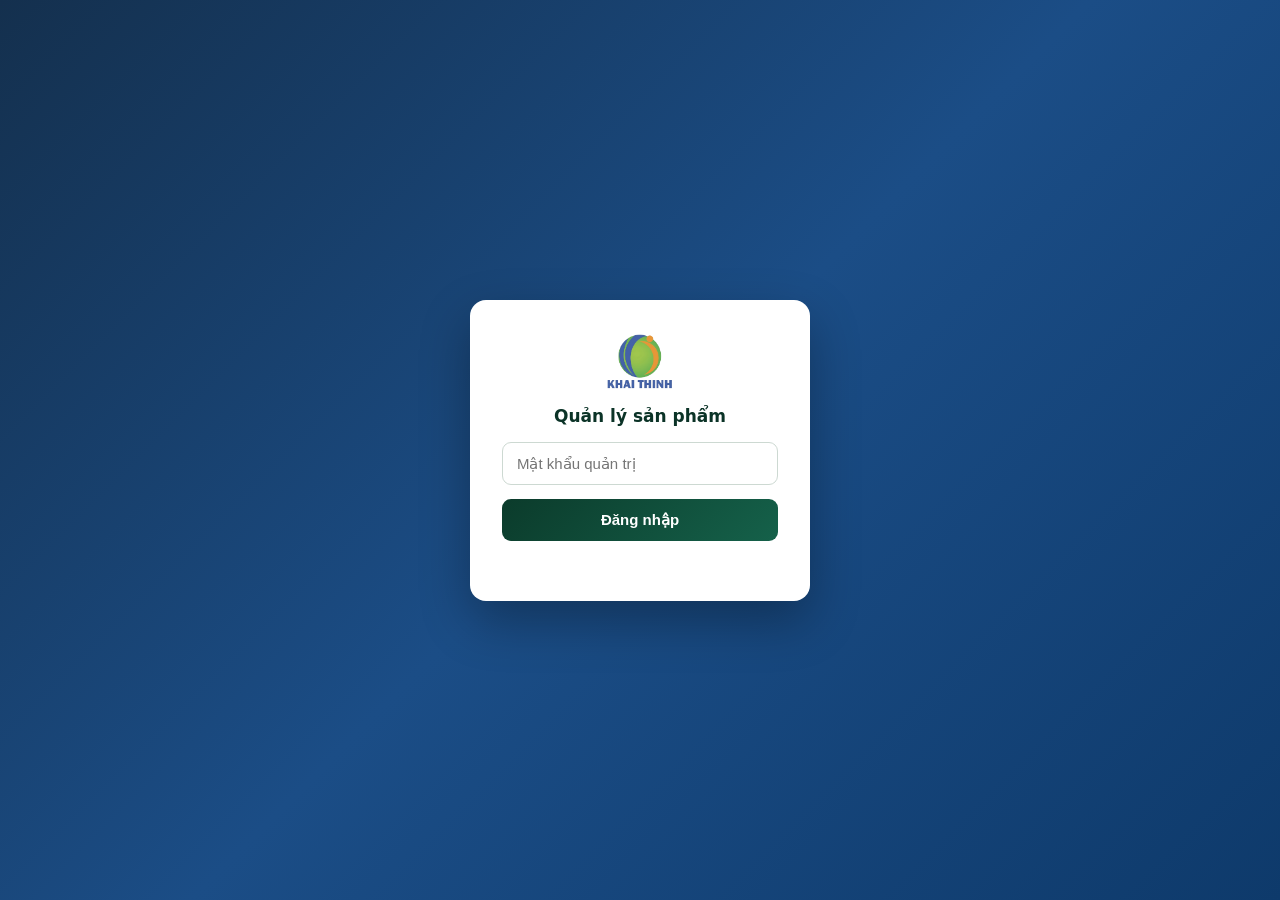
<file: admin.html>
<!DOCTYPE html>
<html lang="vi">
<head>
<meta charset="UTF-8">
<meta name="viewport" content="width=device-width, initial-scale=1.0">
<title>Quản lý sản phẩm | Khải Thịnh</title>
<style>
  * { box-sizing: border-box; margin: 0; padding: 0; }
  body { font-family: "Be Vietnam Pro", system-ui, Arial, sans-serif; background: #eef4f0; color: #13251e; }
  img { -webkit-user-drag: none; }

  /* ===== Header nền xanh dương đậm — logo nổi bật ===== */
  .topbar {
    position: sticky; top: 0; z-index: 40;
    background: linear-gradient(90deg, #14304e 0%, #1b4d86 100%);
    border-bottom: 3px solid #f0c049;
    box-shadow: 0 2px 12px rgba(9,26,46,.35);
    padding: 12px 24px; display: flex; align-items: center; justify-content: space-between;
  }
  .topbar-left { display: flex; align-items: center; gap: 14px; }
  .topbar .brand-logo { height: 51px; width: auto; background: #fff; padding: 5px 7px; border-radius: 12px; box-shadow: 0 4px 14px rgba(0,0,0,.32); }
  .topbar h1 { font-size: 18px; font-weight: 800; letter-spacing: .5px; color: #fff; text-shadow: 0 1px 3px rgba(0,0,0,.3); }
  .topbar .sub { font-size: 12px; color: #cfe0f5; }
  .topbar-actions { display: flex; align-items: center; gap: 10px; }
  .topbar .logout { background: transparent; color: #fff; border: 1px solid rgba(255,255,255,.55); padding: 8px 14px; border-radius: 8px; cursor: pointer; font-size: 13px; }
  .topbar .logout:hover { background: rgba(255,255,255,.14); }
  .topbar .hist-btn { background: transparent; color: #fff; border: 1px solid rgba(255,255,255,.55); padding: 9px 14px; border-radius: 8px; cursor: pointer; font-size: 13px; white-space: nowrap; font-weight: 600; }
  .topbar .hist-btn:hover { background: rgba(255,255,255,.14); border-color: #f0c049; }
  .topbar .save-all { background: linear-gradient(135deg, #f0c049, #d9771a); color: #fff; border: none; padding: 10px 18px; border-radius: 9px; font-weight: 800; cursor: pointer; font-size: 13px; white-space: nowrap; box-shadow: 0 3px 8px rgba(217,119,26,.45); }
  .topbar .save-all:hover { filter: brightness(1.06); }
  .topbar .save-all:disabled { background: #b8c4bd; box-shadow: none; cursor: not-allowed; filter: none; }
  .topbar .save-all.has-pending { animation: pulse 1.6s infinite; }
  @keyframes pulse { 0%,100% { box-shadow: 0 0 0 0 rgba(224,128,32,.55); } 50% { box-shadow: 0 0 0 9px rgba(224,128,32,0); } }

  .toolbar { max-width: 1100px; margin: 20px auto 0; padding: 0 16px; display: flex; gap: 12px; align-items: center; flex-wrap: wrap; }
  .toolbar input[type=search] { flex: 1; min-width: 240px; padding: 12px 16px; border: 1px solid #cfdbd4; border-radius: 10px; font-size: 14px; background: #fff; box-shadow: 0 1px 3px rgba(11,51,39,.05); }
  .toolbar input[type=search]:focus { outline: 2px solid #b7dfc9; border-color: #10b981; }
  .toolbar .status { font-size: 13px; color: #0b6b3f; font-weight: 700; white-space: nowrap; }

  .summary { max-width: 1100px; margin: 14px auto 0; padding: 0 16px; display: flex; gap: 10px; flex-wrap: wrap; align-items: center; }
  .stat { background: #fff; border: 1px solid #e2ece5; border-radius: 18px; padding: 6px 14px; font-size: 12.5px; color: #40564c; box-shadow: 0 1px 3px rgba(11,51,39,.05); }
  .stat b { color: #0b3b2b; }
  .stat.warn { background: #fff4e5; border-color: #f0c98a; color: #9a5b0e; font-weight: 700; }

  .wrap { max-width: 1100px; margin: 16px auto 44px; padding: 0 16px; }
  .group-block { margin-bottom: 20px; background: #fff; border: 1px solid #e2ece5; border-radius: 14px; overflow: hidden; box-shadow: 0 4px 14px rgba(11,51,39,.07); }
  .group-head { display: flex; align-items: center; gap: 10px; padding: 12px 16px; background: linear-gradient(90deg, #14304e, #1b4d86); color: #fff; cursor: pointer; user-select: none; }
  .group-chevron { margin-left: auto; width: 18px; height: 18px; transition: transform .2s ease; color: #cfe0f5; flex-shrink: 0; }
  .group-block.collapsed .group-chevron { transform: rotate(-90deg); }
  .group-block.collapsed table { display: none; }
  .group-num { background: linear-gradient(135deg, #f0c049, #d9771a); color: #fff; font-weight: 800; font-size: 13px; padding: 4px 11px; border-radius: 10px; box-shadow: 0 2px 5px rgba(217,119,26,.35); }
  .group-title { font-size: 15px; font-weight: 800; letter-spacing: .3px; }
  .group-rename-btn { background: none; border: 1px solid rgba(255,255,255,.35); border-radius: 6px; color: #cfe0f5; cursor: pointer; padding: 2px 8px; font-size: 12px; line-height: 1.5; }
  .group-rename-btn:hover { background: rgba(255,255,255,.16); border-color: #f0c049; }
  
  .group-edit-form { display: inline-flex; gap: 8px; align-items: center; }
  .group-edit-form input { padding: 6px 9px; border: 1px solid #cdd9d2; border-radius: 6px; font-size: 13px; background: #fff; color: #13251e; min-width: 260px; }
  .group-edit-form button { padding: 6px 12px; border-radius: 6px; font-weight: 700; font-size: 12.5px; cursor: pointer; border: none; }
  .group-count { font-size: 12px; color: #d3e8dd; white-space: nowrap; background: rgba(255,255,255,.12); padding: 4px 10px; border-radius: 12px; }
  table { width: 100%; table-layout: fixed; border-collapse: collapse; }
  th, td { padding: 11px 12px; text-align: left; border-bottom: 1px solid #eef2ef; font-size: 13.5px; vertical-align: middle; }
  tr:last-child td { border-bottom: none; }
  th { background: #f0f6f3; color: #0b3b2b; font-weight: 700; white-space: nowrap; }
  th:nth-child(5), td:nth-child(5), th:nth-child(6), td:nth-child(6) { text-align: center; }
  tbody tr:hover td { background: #fafdfb; }
  .save-btn, .hide-btn { width: 60px; display: inline-block; }
  .drag-handle { cursor: grab; color: #9db0a5; font-size: 16px; user-select: none; padding: 2px; display: inline-block; vertical-align: middle; }
  .drag-handle:hover { color: #1b4d86; }
  tr.dragging { opacity: .35; }
  tr.drag-over td { box-shadow: inset 0 2px 0 0 #1b4d86; }
  .prod-thumb { width: 120px; height: 120px; object-fit: contain; background: #fff; border-radius: 8px; border: 1px solid #e2e8e4; }
  .prod-name { font-weight: 600; color: #0b3327; }
  .prod-en { font-size: 12px; color: #7a8a82; }
  .prod-meta { font-size: 12px; color: #55685f; margin-top: 2px; }
  .rename-btn { background: none; border: 1px solid #cdd9d2; border-radius: 6px; color: #0b3b2b; cursor: pointer; padding: 4px 8px; font-size: 13px; margin-top: 6px; }
  .rename-btn:hover { background: #eef5f1; border-color: #10b981; }
  .rename-form { display: flex; flex-direction: column; gap: 6px; margin-top: 6px; }
  .rename-form input { padding: 7px 9px; border: 1px solid #cdd9d2; border-radius: 6px; font-size: 13px; width: 100%; box-sizing: border-box; }
  .rename-row { display: flex; gap: 6px; align-items: center; }
  .rename-row button { padding: 7px 12px; border-radius: 6px; font-weight: 700; font-size: 12.5px; cursor: pointer; border: none; }
  .rename-save { background: #10b981; color: #fff; }
  .rename-save:hover { background: #0da06f; }
  .rename-cancel { background: #eef1ef; color: #33443c; }
  .rename-cancel:hover { background: #dfe6e2; }
  .price-input { width: 135px; padding: 8px 10px; border: 1px solid #cdd9d2; border-radius: 8px; font-size: 14px; text-align: right; }
  .price-input.changed { border-color: #e08020; background: #fff7ec; }
  .save-btn { background: #10b981; color: #fff; border: none; padding: 9px 14px; border-radius: 8px; font-weight: 700; cursor: pointer; font-size: 13px; }
  .save-btn:hover { background: #0da06f; }
  .save-btn:disabled { background: #b8c4bd; cursor: not-allowed; }
  .save-btn.staged { background: #ffd9a8; color: #7a3d00; border: 1px solid #f5b96c; }
  .save-btn.staged:hover { background: #f9c98f; }
  .save-btn.pending { box-shadow: inset 0 0 0 2px #e08020; background: #10b981; }
  .save-btn.pending:hover { background: #0da06f; }
  .hide-btn.staged { box-shadow: inset 0 0 0 2px #e08020; }
  .hide-btn { background: #e74c3c; color: #fff; border: none; padding: 9px 14px; border-radius: 8px; font-weight: 700; cursor: pointer; font-size: 13px; }
  .hide-btn:hover { background: #c0392b; }
  .hide-btn.hidden { background: #10b981; }
  .hide-btn.hidden:hover { background: #0da06f; }
  .row-hidden td { opacity: .55; }
  .hid-badge { display:inline-block; font-size:11px; padding:2px 8px; border-radius:10px; background:#fdecea; color:#c0392b; font-weight:700; }
  .badge { display:inline-block; font-size:11px; padding:2px 8px; border-radius:10px; background:#eef5f1; color:#0b6b3f; }
  .msg { position: fixed; bottom: 22px; left: 50%; transform: translateX(-50%); background: #13251e; color: #fff; padding: 12px 22px; border-radius: 10px; font-size: 14px; z-index: 60; opacity: 0; transition: opacity .25s; box-shadow: 0 6px 16px rgba(0,0,0,.22); }
  .msg.show { opacity: 1; }
  .login-screen { position: fixed; inset: 0; background: linear-gradient(135deg, #14304e, #1b4d86 50%, #0e3a6b); display: flex; align-items: center; justify-content: center; z-index: 70; }
  .login-box { background: #fff; padding: 34px 32px; border-radius: 16px; width: 340px; text-align: center; box-shadow: 0 20px 50px rgba(0,0,0,.3); }
  .login-box .brand-logo { height: 56px; width: auto; margin-bottom: 12px; }
  .login-box h2 { font-size: 17px; color: #0b3327; margin-bottom: 16px; }
  .login-box input { width: 100%; padding: 12px 14px; border: 1px solid #cdd9d2; border-radius: 9px; font-size: 15px; margin-bottom: 14px; }
  .login-box input:focus { outline: 2px solid #b7dfc9; border-color: #10b981; }
  .login-box button { width: 100%; padding: 12px; background: linear-gradient(135deg, #0b3b2b, #15614a); color: #fff; border: none; border-radius: 9px; font-weight: 700; cursor: pointer; font-size: 15px; }
  .login-box button:hover { filter: brightness(1.08); }
  .login-box .err { color: #c0392b; font-size: 13px; margin-top: 8px; min-height: 18px; }
  .count { font-size: 12px; color: #7a8a82; }
  .modal-overlay { position: fixed; inset: 0; background: rgba(11,26,21,.55); display: none; align-items: center; justify-content: center; z-index: 50; }
  .modal-overlay.open { display: flex; }
  .modal { background: #fff; border-radius: 14px; width: 520px; max-width: 94vw; max-height: 84vh; overflow: auto; padding: 24px; box-shadow: 0 14px 40px rgba(0,0,0,.25); }
  .modal h3 { font-size: 16px; color: #0b3327; margin-bottom: 12px; }
  .modal textarea { width: 100%; padding: 11px 14px; border: 1px solid #cdd9d2; border-radius: 8px; font-size: 14px; min-height: 74px; resize: vertical; box-sizing: border-box; }
  .modal-actions { display: flex; gap: 10px; justify-content: flex-end; margin-top: 14px; }
  .modal-actions button { padding: 10px 18px; border-radius: 8px; font-weight: 700; font-size: 13.5px; cursor: pointer; border: none; }
  .modal-actions .ok { background: #e08020; color: #fff; }
  .modal-actions .ok:hover { background: #c96f17; }
  .modal-actions .cancel { background: #eef1ef; color: #33443c; }
  .modal-actions .cancel:hover { background: #dfe6e2; }
  .hist-item { display: flex; align-items: center; gap: 12px; padding: 12px 4px; border-bottom: 1px solid #eef2ef; }
  .hist-item:last-child { border-bottom: none; }
  .hist-item .h-time { font-size: 12px; color: #7a8a82; min-width: 148px; }
  .hist-item .h-desc { flex: 1; font-size: 13.5px; color: #13251e; }
  .hist-item .h-chips { white-space: nowrap; }
  .chip { display: inline-block; font-size: 11px; padding: 2px 8px; border-radius: 10px; font-weight: 700; color: #7a8a82; }
  .hist-restore { background: #10b981; color: #fff; border: none; padding: 7px 12px; border-radius: 8px; font-weight: 700; font-size: 12.5px; cursor: pointer; white-space: nowrap; }
  .hist-restore:hover { background: #0da06f; }
  .hist-empty { color: #7a8a82; font-size: 13px; padding: 12px 0; }
  .pending-dot { display: inline-block; width: 9px; height: 9px; border-radius: 50%; background: transparent; margin-right: 6px; }
  .pending-dot.on { background: #e08020; }

</style>
</head>
<body>

<div id="loginScreen" class="login-screen">
  <div class="login-box">
    <img src="assets/logo.png" alt="Khải Thịnh" class="brand-logo">
    <h2>Quản lý sản phẩm</h2>
    <input type="password" id="pwd" placeholder="Mật khẩu quản trị" autocomplete="current-password">
    <button id="loginBtn">Đăng nhập</button>
    <div class="err" id="loginErr"></div>
  </div>
</div>

<div id="app" style="display:none">
  <div class="topbar">
    <div class="topbar-left">
      <img src="assets/logo.png" alt="Khải Thịnh" class="brand-logo">
      <div>
        <h1>Quản lý sản phẩm</h1>
        <div class="sub">Công ty TNHH TM DV Khải Thịnh · Catalogue 2026</div>
      </div>
    </div>
    <div class="topbar-actions">
      <button class="save-all" id="saveAllBtn" disabled>Lưu tất cả thay đổi</button>
      <a class="hist-btn" href="/catalogue" target="_blank" rel="noreferrer" style="text-decoration:none;display:inline-flex;align-items:center;gap:6px;">Catalogue <span style="font-size:12px;opacity:.8">↗</span></a>
      <button class="hist-btn" id="histBtn">Lịch sử</button>
      <button class="logout" id="logoutBtn" title="Thoát" aria-label="Thoát"><svg width="16" height="16" viewBox="0 0 24 24" fill="none" stroke="currentColor" stroke-width="2.2" stroke-linecap="round" stroke-linejoin="round" style="vertical-align:middle"><path d="M9 21H5a2 2 0 0 1-2-2V5a2 2 0 0 1 2-2h4"/><polyline points="16 17 21 12 16 7"/><line x1="21" y1="12" x2="9" y2="12"/></svg></button>
    </div>
  </div>

  <div class="toolbar">
    <input type="search" id="search" placeholder="Tìm sản phẩm...">
  </div>

  <div class="summary" id="summary"></div>

  <div class="wrap" id="groups">
  </div>
</div>

<div class="modal-overlay" id="descModal">
  <div class="modal">
    <h3>Lưu tất cả thay đổi</h3>
    <div class="count" id="descSummary"></div>
    <textarea id="descInput" placeholder="Nhập mô tả thay đổi (bắt buộc)…"></textarea>
    <div class="modal-actions">
      <button class="cancel" id="descCancel">Hủy</button>
      <button class="ok" id="descOk">Lưu thay đổi</button>
    </div>
  </div>
</div>

<div class="modal-overlay" id="histModal">
  <div class="modal">
    <h3>Lịch sử thay đổi</h3>
    <div id="histList"></div>
    <div class="modal-actions">
      <button class="cancel" id="histClose">Đóng</button>
    </div>
  </div>
</div>

<div class="msg" id="msg"></div>

<script>
(function(){
  "use strict";
  var PWD_KEY = "kt-admin-pwd";
  var overrides = {};       // src -> price (saved)
  var names = {};           // src -> {vi, en} (saved)
  var hidden = [];          // srcs of hidden products (saved)
  var orders = {};          // legacy group_num -> [src,...] (pre-layout reorder, for migration)
  var groupLayout = null;    // [{num,title,srcs:[...]}] (saved authoritative groups)
  var products = [];         // from products.json
  var dirty = {};            // src -> price (staged edits)
  var dirtyHidden = {};      // src -> bool (staged hide state, only entries staged)
  var dirtyNames = {};       // src -> {vi,en} (staged name edits)
  var dirtyLayout = null;    // staged authoritative group layout [{num,title,srcs}]
  var layoutDirty = false;   // true when staged layout differs from saved
  var versions = [];         // [{id, at, desc, snapshot}]
  var sortKey = "src";
  var COLLAPSE_KEY = "kt-admin-collapsed";
  var collapsed = {};        // group_num -> true (collapsed)
  try { collapsed = JSON.parse(localStorage.getItem(COLLAPSE_KEY)) || {}; } catch(e){ collapsed = {}; }

  function $(id){ return document.getElementById(id); }

  function showMsg(t){
    var m = $("msg"); m.textContent = t; m.classList.add("show");
    clearTimeout(m._t); m._t = setTimeout(function(){ m.classList.remove("show"); }, 2200);
  }

  function money(v){ return (v==null || v===0) ? "—" : v.toLocaleString("vi-VN") + " ₫"; }
  function fmtPrice(v){ if (v==null || v==="") return ""; var n = Number(String(v).replace(/[^\d]/g,"")); if (isNaN(n)) return ""; return n.toLocaleString("vi-VN"); }

  function render(){
    var q = $("search").value.trim().toLowerCase();
    var box = $("groups");
    box.innerHTML = "";
    // groups come from the authoritative layout (order + membership + numbering)
    var gl = effectiveLayout();
    var bySrc = {};
    products.forEach(function(p){ bySrc[p.src] = p; });
    var rendered = 0;
    gl.forEach(function(g, gi){
      // members = products resolved from srcs (keep layout order)
      var items = [];
      var gtitle = g.title || "";
      g.srcs.forEach(function(src){ if (bySrc[src]) items.push(bySrc[src]); });
      var shown = items.filter(function(p){
        if (!q) return true;
        var nv = stagedName(p.src).vi;
        var ne = stagedName(p.src).en;
        return nv.toLowerCase().indexOf(q) >= 0 || ne.toLowerCase().indexOf(q) >= 0 || p.brand.toLowerCase().indexOf(q) >= 0;
      });
      if (!shown.length) return;
      rendered++;
      var head = document.createElement("div");
      head.className = "group-head";
      head.innerHTML =
        '<span class="group-num">' + escHtml(displayGroupNum(g.num)) + '</span>' +
        '<span class="group-title">' + escHtml(gtitle) + '</span>' +
        '<button class="group-rename-btn" data-group-rename="' + escAttr(g.num) + '" title="Đổi tên nhóm">✎</button>' +
        '<span class="group-count">' + items.length + ' sản phẩm</span>' +
        '<svg class="group-chevron" viewBox="0 0 24 24" fill="none" stroke="currentColor" stroke-width="2.5" stroke-linecap="round" stroke-linejoin="round"><polyline points="6 9 12 15 18 9"/></svg>';
      var tbl = document.createElement("table");
      tbl.innerHTML =
        '<colgroup><col style="width:140px"><col style="width:30px"><col><col style="width:145px"><col style="width:95px"><col style="width:80px"></colgroup>' +
        '<thead><tr><th></th><th></th><th>Sản phẩm</th><th>Giá hiện tại</th><th>Lưu</th><th>Ẩn/Hiện</th></tr></thead>';
      var tb = document.createElement("tbody");
      shown.forEach(function(p){
        var cur = stagedPrice(p.src);
        var hid = stagedHidden(p.src);
        var nv = stagedName(p.src).vi;
        var ne = stagedName(p.src).en;
        var renamed = !!stagedName(p.src).renamed;
        var priceStaged = hashOwn(dirty, p.src);
        var hideStaged = hashOwn(dirtyHidden, p.src);
        var tr = document.createElement("tr");
        tr.className = hid ? "row-hidden" : "";
        tr.setAttribute("data-group", g.num);
        tr.setAttribute("data-src", p.src);
        tr.setAttribute("draggable", "true");
        tr.innerHTML =
          '<td><img class="prod-thumb" src="' + escAttr(p.src) + '" onerror="this.style.display=\'none\'"></td>' +
          '<td><span class="drag-handle" title="Kéo để sắp xếp">⠿</span></td>' +
          '<td><div class="prod-name">' + escHtml(nv) + '</div><div class="prod-en">' + escHtml(ne) + '</div>' +
          '<div class="prod-meta">' + escHtml(p.brand) + ' · ' + escHtml(p.weight) + (hid ? ' · <span class="hid-badge">Đã ẩn</span>' : '') + (renamed ? ' · <span class="hid-badge" style="background:#eaf2f7;color:#2a6f97">Đã đổi tên</span>' : '') + '</div>' +
          '<button class="rename-btn" data-rename="' + escAttr(p.src) + '" title="Đổi tên">✎</button></td>' +
          '<td><input class="price-input' + (priceStaged ? ' changed' : '') + '" data-src="' + escAttr(p.src) + '" type="text" inputmode="numeric" value="' + fmtPrice(cur) + '"></td>' +
          '<td><button class="save-btn' + (priceStaged ? ' staged' : '') + '" data-save="' + escAttr(p.src) + '">' + (priceStaged ? 'Đã sửa' : 'Lưu') + '</button></td>' +
          '<td><button class="hide-btn' + (hid ? ' hidden' : '') + (hideStaged ? ' staged' : '') + '" data-hide="' + escAttr(p.src) + '">' + (hid ? 'Hiện' : 'Ẩn') + '</button></td>';
        tb.appendChild(tr);
      });
      tbl.appendChild(tb);
      var blk = document.createElement("div");
      blk.className = "group-block" + (collapsed[g.num] ? " collapsed" : "");
      blk.setAttribute("data-group-num", g.num);
      blk.appendChild(head);
      blk.appendChild(tbl);
      box.appendChild(blk);
    });
    updateSummary();
  }

  function updateSummary(){
    var changed = Object.keys(dirty).length + Object.keys(dirtyHidden).length + Object.keys(dirtyNames).length + (layoutDirty ? 1 : 0);
    var hiddenCount = 0;
    products.forEach(function(p){ if (stagedHidden(p.src)) hiddenCount++; });
    var el = $("summary");
    if (!el) return;
    el.innerHTML =
      '<span class="stat">Tổng: <b>' + products.length + '</b> sản phẩm</span>' +
      '<span class="stat">Đang ẩn: <b>' + hiddenCount + '</b></span>' +
      (changed
        ? '<span class="stat warn">' + changed + ' thay đổi chưa lưu</span>'
        : '<span class="stat">Không có thay đổi chờ lưu</span>');
  }

  // ---- staged-state helpers ----
  function stagedPrice(src){
    if (hashOwn(dirty, src)) return dirty[src];
    if (hashOwn(overrides, src)) return overrides[src];
    var p = findProd(src);
    return p ? p.price : 0;
  }

  function stagedHidden(src){
    if (hashOwn(dirtyHidden, src)) return !!dirtyHidden[src];
    return hidden.indexOf(src) >= 0;
  }

  function stagedName(src){
    var p = findProd(src) || { vi: "", en: "" };
    var base = { vi: p.vi, en: p.en, renamed: false };
    if (hashOwn(dirtyNames, src)) return { vi: dirtyNames[src].vi || p.vi, en: dirtyNames[src].en || p.en, renamed: true };
    if (hashOwn(names, src)) return { vi: names[src].vi || p.vi, en: names[src].en || p.en, renamed: true };
    return base;
  }

// ---- Group layout (authoritative group membership + order + numbering) ----
  function defaultLayout(){
    var map = {};
    var order = [];
    products.forEach(function(p){
      if (!(p.group_num in map)){ map[p.group_num] = { num: p.group_num, title: p.group_title, srcs: [] }; order.push(p.group_num); }
      map[p.group_num].srcs.push(p.src);
    });
    return order.map(function(gn){
      var g = map[gn];
      // migrate legacy per-group reorder (orders) into the layout once.
      if (orders && orders[gn] && orders[gn].length){
        var bySrc = {};
        g.srcs.forEach(function(src){ bySrc[src] = 1; });
        var out = [];
        orders[gn].forEach(function(src){ if (bySrc[src]) out.push(src); });
        g.srcs.forEach(function(src){ if (out.indexOf(src) < 0) out.push(src); });
        g.srcs = out;
      }
      return { num: g.num, title: g.title, srcs: g.srcs.slice() };
    });
  }

  function normalizeLayout(l){
    if (!l || !l.length) return null;
    return l.map(function(g){ return { num: String(g.num || ""), title: g.title || "", srcs: (g.srcs || []).slice() }; });
  }

  // Renumber n groups sequentially as 2-digit strings.
  function renumberLayout(l){
    return l.map(function(g, i){
      return { num: String(i + 1).padStart(2, "0"), title: g.title, srcs: g.srcs.slice() };
    });
  }

  function layoutEq(a, b){
    if (!a && !b) return true;
    if (!a || !b) return false;
    if (a.length !== b.length) return false;
    for (var i = 0; i < a.length; i++){
      if (a[i].title !== b[i].title) return false;
      if (renumberLayout([a[i]])[0].num !== b[i].num) return false;
      if (!arrayEq(a[i].srcs, b[i].srcs)) return false;
    }
    return true;
  }

  // Work on a mutable copy of the effective layout; renumber; mark staged dirty.
  function stageLayout(l){
    dirtyLayout = renumberLayout(normalizeLayout(l));
    layoutDirty = !layoutEq(normalizeLayout(dirtyLayout), effectiveLayout(false));
  }

  // effectiveLayout(skipDirty): if skipDirty, ignore staged layout (used for comparison).
  function effectiveLayout(skipDirty){
    if (!skipDirty && dirtyLayout) return normalizeLayout(dirtyLayout);
    if (groupLayout) return normalizeLayout(groupLayout);
    return defaultLayout();
  }

  function reorderGroupSrcs(gn, orderSrcs){
    var l = effectiveLayout();
    l.forEach(function(g){ if (g.num === gn) g.srcs = orderSrcs.slice(); });
    stageLayout(l);
    render();
    updateSaveAllState();
    showMsg(layoutDirty ? "Đã sắp xếp lại. Nhấn “Lưu tất cả thay đổi” để áp dụng." : "Đã trở về thứ tự ban đầu — không tính là thay đổi.");
  }

  function hashOwn(o, k){ return Object.prototype.hasOwnProperty.call(o, k); }
  function escHtml(s){ var d=document.createElement("div"); d.textContent=s==null?"":s; return d.innerHTML; }
  function escAttr(s){ return escHtml(s).replace(/"/g,'&quot;'); }
  // Drop the leading zero from a group number for display (01 -> 1), keep ≥10 as-is.
  function displayGroupNum(num){ var n = Number(num); return (isNaN(n) || String(num) === String(n)) ? String(num) : String(n); }

  function bindEvents(){
    $("search").addEventListener("input", render);

    $("groups").addEventListener("click", function(e){
      var gh = e.target.closest(".group-head");
      if (gh && !e.target.closest("[data-group-rename]") && !e.target.closest(".group-edit-form")){
        var blk = gh.closest(".group-block");
        var gn = blk ? blk.getAttribute("data-group-num") : null;
        if (!gn) return;
        blk.classList.toggle("collapsed");
        if (blk.classList.contains("collapsed")) collapsed[gn] = true;
        else delete collapsed[gn];
        try{ localStorage.setItem(COLLAPSE_KEY, JSON.stringify(collapsed)); }catch(err){}
        return;
      }
    });

    $("groups").addEventListener("input", function(e){
      if (e.target.classList.contains("price-input")){
        // Format nghìn với dấu chấm khi gõ, giữ caret ở cuối
        var raw = e.target.value;
        var digits = String(raw).replace(/[^\d]/g, "");
        var out = digits ? Number(digits).toLocaleString("vi-VN") : "";
        if (raw !== out){
          e.target.value = out;
          var pos = out.length;
          try { e.target.setSelectionRange(pos, pos); } catch(err){}
        }
        // Chỉ đánh dấu pending — KHÔNG stage, không render, không toast.
        var btn = e.target.closest("tr").querySelector("[data-save]");
        if (btn){
          btn.textContent = "Lưu";
          btn.classList.add("pending");
        }
        e.target.classList.add("changed");
      }
    });

    $("groups").addEventListener("click", function(e){
      var btn = e.target.closest("[data-save]");
      if (btn){
        // Chỉ khi bấm "Lưu" thì sửa mới được tính là xong ở sản phẩm này.
        var src = btn.getAttribute("data-save");
        dirty[src] = Number(String(btn.closest("tr").querySelector('input[data-src="'+src+'"]').value).replace(/[^\d]/g, "")) || 0;
        pruneNoopStaged();
        render();
        updateSaveAllState();
        if (!hashOwn(dirty, src)){ showMsg("Giá trùng với mặc định — không tính là thay đổi."); return; }
        showMsg("Đã lưu tạm sản phẩm. Nhấn “Lưu tất cả thay đổi” ở trên để áp dụng.");
        return;
      }
      var hbtn = e.target.closest("[data-hide]");
      if (hbtn){
        var hsrc = hbtn.getAttribute("data-hide");
        var next = !stagedHidden(hsrc);
        dirtyHidden[hsrc] = next;
        pruneNoopStaged();
        render();
        updateSaveAllState();
        if (!hashOwn(dirtyHidden, hsrc)){ showMsg("Đã trở về trạng thái ban đầu — không tính là thay đổi."); return; }
        showMsg((next ? "Sẽ ẩn" : "Sẽ hiện") + " sản phẩm sau khi lưu tất cả.");
        return;
      }
      var rbtn = e.target.closest("[data-rename]");
      if (rbtn){
        openRename(rbtn);
        return;
      }
      var grbtn = e.target.closest("[data-group-rename]");
      if (grbtn){
        openGroupRename(grbtn);
        return;
      }
      var grbtn2 = e.target.closest("[data-group-rename-save]");
      if (grbtn2){
        stageGroupNameSave(grbtn2.closest("[data-group-edit-form]").getAttribute("data-group-edit-form"));
        return;
      }
      var grbtn3 = e.target.closest("[data-group-rename-cancel]");
      if (grbtn3){
        render();
        return;
      }
      var grbtn4 = e.target.closest("[data-group-rename-reset]");
      if (grbtn4){
        stageGroupNameReset(grbtn4.closest("[data-group-edit-form]").getAttribute("data-group-edit-form"));
      }
      var sbtn = e.target.closest("[data-rename-save]");
      if (sbtn){
        stageNameSave(sbtn.closest("[data-rename-form]").getAttribute("data-rename-form"));
        return;
      }
      var cbtn = e.target.closest("[data-rename-cancel]");
      if (cbtn){
        render();
        return;
      }
      var rbtn2 = e.target.closest("[data-rename-reset]");
      if (rbtn2){
        stageNameReset(rbtn2.closest("[data-rename-form]").getAttribute("data-rename-form"));
      }
    });

    $("saveAllBtn").addEventListener("click", openPublishModal);
    $("histBtn").addEventListener("click", openHistory);
    $("logoutBtn").addEventListener("click", function(){ localStorage.removeItem(PWD_KEY); location.reload(); });

    $("descCancel").addEventListener("click", closePublishModal);
    $("descOk").addEventListener("click", publishAll);
    $("histClose").addEventListener("click", function(){ $("histModal").classList.remove("open"); });
    $("histList").addEventListener("click", function(e){
      var rb = e.target.closest("[data-restore]");
      if (rb) restoreVersion(rb.getAttribute("data-restore"));
    });

    // Drag-and-drop reorder within a group
    var dragSrc = null;
    $("groups").addEventListener("dragstart", function(e){
      var tr = e.target.closest("tr[data-src]");
      if (!tr) return;
      e.dataTransfer.effectAllowed = "move";
      e.dataTransfer.setData("text/plain", tr.getAttribute("data-src"));
      dragSrc = tr.getAttribute("data-src");
      tr.classList.add("dragging");
    });
    $("groups").addEventListener("dragend", function(){
      dragSrc = null;
      var d = document.querySelectorAll("tr.dragging, tr.drag-over");
      for (var i = 0; i < d.length; i++) d[i].classList.remove("dragging", "drag-over");
    });
    $("groups").addEventListener("dragover", function(e){
      var tr = e.target.closest("tr[data-group]");
      if (!tr || !dragSrc) return;
      var from = document.querySelector('tr[data-src="' + dragSrc + '"]');
      if (!from || from.getAttribute("data-group") !== tr.getAttribute("data-group")) return;
      e.preventDefault();
      e.dataTransfer.dropEffect = "move";
      var overClass = document.querySelectorAll("tr.drag-over");
      for (var i = 0; i < overClass.length; i++) overClass[i].classList.remove("drag-over");
      tr.classList.add("drag-over");
    });
    $("groups").addEventListener("drop", function(e){
      e.preventDefault();
      var tr = e.target.closest("tr[data-group]");
      if (!tr || !dragSrc) return;
      var from = document.querySelector('tr[data-src="' + dragSrc + '"]');
      if (!from || from === tr || from.getAttribute("data-group") !== tr.getAttribute("data-group")) return;
      var gn = from.getAttribute("data-group");
      var tbody = tr.parentNode;
      var rows = Array.prototype.slice.call(tbody.querySelectorAll("tr[data-src]"));
      var fromIdx = rows.indexOf(from);
      var toIdx = rows.indexOf(tr);
      rows.splice(fromIdx, 1);
      rows.splice(toIdx, 0, from);
      rows.forEach(function(r){ tbody.appendChild(r); });
      // capture the new order (full group, unsorted) into staged layout srcs
      var orderSrcs = rows.map(function(r){ return r.getAttribute("data-src"); });
      reorderGroupSrcs(gn, orderSrcs);
    });
  }

  function arrayEq(a, b){
    if (a === b) return true;
    if (!a || !b || a.length !== b.length) return false;
    for (var i = 0; i < a.length; i++) if (a[i] !== b[i]) return false;
    return true;
  }

  function savedPrice(src){
    return hashOwn(overrides, src) ? overrides[src] : (findProd(src) ? findProd(src).price : 0);
  }

  function savedHidden(src){
    return hidden.indexOf(src) >= 0;
  }

  function pruneNoopStaged(){
    var changedAny = false;
    Object.keys(dirty).forEach(function(src){
      if (dirty[src] === savedPrice(src)){ delete dirty[src]; changedAny = true; }
    });
    Object.keys(dirtyHidden).forEach(function(src){
      if (!!dirtyHidden[src] === savedHidden(src)){ delete dirtyHidden[src]; changedAny = true; }
    });
    Object.keys(dirtyNames).forEach(function(src){
      var p = findProd(src);
      var saved = hashOwn(names, src) ? names[src] : (p ? { vi: p.vi, en: p.en } : null);
      if (!saved) return;
      var dv = dirtyNames[src].vi || "";
      var dev = dirtyNames[src].en || "";
      if (dv === (saved.vi || "") && dev === (saved.en || "")){ delete dirtyNames[src]; changedAny = true; }
    });
    if (dirtyLayout && layoutEq(dirtyLayout, savedLayoutValue())){
      dirtyLayout = null;
      layoutDirty = false;
      changedAny = true;
    }
    layoutDirty = dirtyLayout !== null;
    return changedAny;
  }

  // Layout value for equality comparison: saved layout if set, else the default.
  function savedLayoutValue(){
    if (groupLayout) return normalizeLayout(groupLayout);
    return defaultLayout();
  }

  function updateSaveAllState(){
    pruneNoopStaged();
    var n = Object.keys(dirty).length + Object.keys(dirtyHidden).length + Object.keys(dirtyNames).length + (layoutDirty ? 1 : 0);
    var btn = $("saveAllBtn");
    if (btn){
      btn.disabled = n === 0;
      btn.textContent = n ? "Lưu tất cả thay đổi (" + n + ")" : "Lưu tất cả thay đổi";
      btn.classList.toggle("has-pending", n > 0);
    }
    updateSummary();
  }

  function authHeaders(){
    var h = { "Content-Type": "application/json" };
    var pwd = localStorage.getItem(PWD_KEY) || "";
    if (pwd) h["x-admin-password"] = pwd;
    return h;
  }

  function findProd(src){
    for (var i=0;i<products.length;i++){ if (products[i].src === src) return products[i]; }
    return null;
  }

  function openRename(btn){
    var src = btn.getAttribute("data-rename");
    var p = findProd(src);
    if (!p) return;
    var cur = stagedName(src);
    var cell = btn.closest("td");
    var form = document.createElement("div");
    form.className = "rename-form";
    form.setAttribute("data-rename-form", src);
    form.innerHTML =
      '<input class="rename-vi" value="' + escAttr(cur.vi) + '" placeholder="Tên tiếng Việt">' +
      '<input class="rename-en" value="' + escAttr(cur.en) + '" placeholder="Tên tiếng Anh">' +
      '<div class="rename-row">' +
        '<button type="button" class="rename-save" data-rename-save="1">Lưu tên</button>' +
        '<button type="button" class="rename-cancel" data-rename-cancel="1">Hủy</button>' +
        '<button type="button" class="rename-cancel" data-rename-reset="1" title="Khôi phục tên mặc định">Khôi phục</button>' +
      '</div>';
    cell.appendChild(form);
    btn.style.display = "none";
  }

  function stageNameSave(src){
    var form = document.querySelector('[data-rename-form="' + src + '"]');
    if (!form) return;
    var vi = form.querySelector(".rename-vi").value.trim();
    var en = form.querySelector(".rename-en").value.trim();
    if (!vi && !en){ render(); return; }
    dirtyNames[src] = { vi: vi, en: en };
    pruneNoopStaged();
    render();
    updateSaveAllState();
    showMsg(hashOwn(dirtyNames, src) ? "Đã lưu tạm tên sản phẩm. Nhấn “Lưu tất cả thay đổi” để áp dụng." : "Tên trùng với tên hiện tại — không tính là thay đổi.");
  }

  function stageNameReset(src){
    var p = findProd(src);
    if (!p) return;
    dirtyNames[src] = { vi: p.vi, en: p.en };
    pruneNoopStaged();
    render();
    updateSaveAllState();
    showMsg(hashOwn(dirtyNames, src) ? "Đã khôi phục tên mặc định (sẽ áp dụng khi lưu tất cả)." : "Tên đã là mặc định — không tính là thay đổi.");
  }

  function openGroupRename(btn){
    var gn = btn.getAttribute("data-group-rename");
    var cur = "";
    effectiveLayout().forEach(function(g){ if (g.num === gn) cur = g.title; });
    var head = btn.closest(".group-head");
    var titleSpan = head.querySelector(".group-title");
    var form = document.createElement("span");
    form.className = "group-edit-form";
    form.setAttribute("data-group-edit-form", gn);
    form.innerHTML =
      '<input class="grp-name-input" value="' + escAttr(cur) + '" placeholder="Tên nhóm">' +
      '<button type="button" class="rename-save" data-group-rename-save="1">Lưu tên</button>' +
      '<button type="button" class="rename-cancel" data-group-rename-cancel="1">Hủy</button>' +
      '<button type="button" class="rename-cancel" data-group-rename-reset="1" title="Khôi phục tên gốc">Khôi phục</button>';
    head.insertBefore(form, btn);
    titleSpan.style.display = "none";
    btn.style.display = "none";
    form.querySelector(".grp-name-input").focus();
  }

  function renameGroup(gn, t){
    var l = effectiveLayout();
    l.forEach(function(g){ if (g.num === gn) g.title = t; });
    stageLayout(l);
    render();
    updateSaveAllState();
    showMsg(layoutDirty ? "Đã lưu tạm tên nhóm. Nhấn “Lưu tất cả thay đổi” để áp dụng." : "Tên trùng với tên hiện tại — không tính là thay đổi.");
  }

  function stageGroupNameSave(gn){
    var form = document.querySelector('[data-group-edit-form="' + gn + '"]');
    if (!form) return;
    var t = form.querySelector(".grp-name-input").value.trim();
    if (!t){ render(); return; }
    renameGroup(gn, t);
  }

  function stageGroupNameReset(gn){
    var t = defaultLayout().filter(function(g){ return g.num === gn; });
    var res = t.length ? t[0].title : "";
    renameGroup(gn, res);
  }

  // ---- Publish all staged changes ----
  function openPublishModal(){
    var n = Object.keys(dirty).length + Object.keys(dirtyHidden).length + Object.keys(dirtyNames).length + (layoutDirty ? 1 : 0);
    if (!n){ showMsg("Không có thay đổi nào để lưu."); return; }
    $("descSummary").textContent = n + " thay đổi đang chờ được lưu.";
    $("descInput").value = "";
    $("descModal").classList.add("open");
    setTimeout(function(){ $("descInput").focus(); }, 50);
  }

  function closePublishModal(){ $("descModal").classList.remove("open"); }

  function publishAll(){
    var desc = $("descInput").value.trim();
    if (!desc){ $("descInput").style.borderColor = "#e74c3c"; return; }
    $("descInput").style.borderColor = "";
    var next = computeMergedState();
    $("descOk").disabled = true;
    fetch("/api/publish", { method: "PUT", headers: authHeaders(), body: JSON.stringify({ desc: desc, overrides: next.overrides, hidden: next.hidden, names: next.names, group_layout: next.group_layout }) })
      .then(function(r){ return r.json().then(function(d){ return {r:r, d:d}; }); })
      .then(function(t){
        if (!t.r.ok){ throw new Error(t.d.error || "Lỗi"); }
        overrides = t.d.overrides || {};
        hidden = t.d.hidden || [];
        names = t.d.names || {};
        groupLayout = t.d.group_layout || null;
        versions = t.d.versions || [];
        dirty = {}; dirtyHidden = {}; dirtyNames = {}; dirtyLayout = null; layoutDirty = false;
        closePublishModal();
        render();
        updateSaveAllState();
        showMsg("Đã lưu tất cả thay đổi.");
      })
      .catch(function(err){
        showMsg("Lỗi: " + err.message);
        if (err.message.indexOf("401") >= 0 || err.message.indexOf("Sai mật khẩu") >= 0){ logoutLocal(); }
      })
      .finally(function(){ runInline(null, function(){ $("descOk").disabled = false; }); });
  }

  function computeMergedState(){
    // prices: staged dirty overrides saved
    var ov = Object.keys(overrides).reduce(function(o, src){ o[src] = overrides[src]; return o; }, {});
    Object.keys(dirty).forEach(function(src){
      if (dirty[src] > 0) ov[src] = dirty[src];
      else delete ov[src];
    });
    // hidden
    var hidSet = hidden.slice();
    Object.keys(dirtyHidden).forEach(function(src){
      var idx = hidSet.indexOf(src);
      if (dirtyHidden[src]){ if (idx < 0) hidSet.push(src); }
      else if (idx >= 0) hidSet.splice(idx, 1);
    });
    // names: staged dirtyNames overrides saved
    var nm = Object.keys(names).reduce(function(o, src){ o[src] = { vi: names[src].vi, en: names[src].en }; return o; }, {});
    Object.keys(dirtyNames).forEach(function(src){
      var p = findProd(src);
      if (!dirtyNames[src].vi && !dirtyNames[src].en && !(p && p.vi === dirtyNames[src].vi)) {
        delete nm[src];
      } else if (dirtyNames[src].vi || dirtyNames[src].en) {
        nm[src] = { vi: dirtyNames[src].vi, en: dirtyNames[src].en };
      }
    });
    // layout: staged dirty overrides saved (renumbered, authoritative)
    var gl = dirtyLayout ? normalizeLayout(dirtyLayout) : savedLayoutValue();
    return { overrides: ov, hidden: hidSet, names: nm, group_layout: gl };
  }

  // ---- History ----
  function openHistory(){
    fetch("/api/history", { headers: authHeaders() })
      .then(function(r){ return r.json().then(function(d){ return {r:r, d:d}; }); })
      .then(function(t){
        if (!t.r.ok){ throw new Error(t.d.error || "Lỗi"); }
        versions = t.d.versions || [];
        renderHistory();
        $("histModal").classList.add("open");
      })
      .catch(function(err){
        showMsg("Lỗi: " + err.message);
        if (err.message.indexOf("401") >= 0 || err.message.indexOf("Sai mật khẩu") >= 0){ logoutLocal(); }
      });
  }

  function renderHistory(){
    var box = $("histList");
    box.innerHTML = "";
    if (!versions.length){
      box.innerHTML = '<div class="hist-empty">Chưa có lịch sử thay đổi.</div>';
      return;
    }
    versions.forEach(function(v){
      var item = document.createElement("div");
      item.className = "hist-item";
      var t = new Date(v.at).toLocaleString("vi-VN", { day: "2-digit", month: "2-digit", year: "numeric", hour: "2-digit", minute: "2-digit" });
      item.innerHTML =
        '<div class="h-time">' + escHtml(t) + '</div>' +
        '<div class="h-desc">' + escHtml(v.desc || "") + '</div>' +
        '<button class="hist-restore" data-restore="' + escAttr(v.id) + '">Khôi phục</button>';
      box.appendChild(item);
    });
  }

  function restoreVersion(id){
    var v = null;
    for (var i=0;i<versions.length;i++){ if (versions[i].id === id){ v = versions[i]; break; } }
    if (!v) return;
    var t = new Date(v.at).toLocaleString("vi-VN", { day: "2-digit", month: "2-digit", year: "numeric", hour: "2-digit", minute: "2-digit" });
    if (!confirm("Khôi phục trạng thái từ phiên bản lúc " + t + "?\n\nHiện tại: " + (v.desc || "(không mô tả)") + "\n\nCác thay đổi chưa lưu sẽ bị mất.")) return;
    fetch("/api/restore", { method: "POST", headers: authHeaders(), body: JSON.stringify({ id: id }) })
      .then(function(r){ return r.json().then(function(d){ return {r:r, d:d}; }); })
      .then(function(t2){
        if (!t2.r.ok){ throw new Error(t2.d.error || "Lỗi"); }
        overrides = t2.d.overrides || {};
        hidden = t2.d.hidden || [];
        names = t2.d.names || {};
        groupLayout = t2.d.group_layout || null;
        versions = t2.d.versions || [];
        dirty = {}; dirtyHidden = {}; dirtyNames = {}; dirtyLayout = null; layoutDirty = false;
        $("histModal").classList.remove("open");
        render();
        updateSaveAllState();
        showMsg("Đã khôi phục phiên bản cũ.");
      })
      .catch(function(err){
        showMsg("Lỗi: " + err.message);
        if (err.message.indexOf("401") >= 0 || err.message.indexOf("Sai mật khẩu") >= 0){ logoutLocal(); }
      });
  }

  function logoutLocal(){ localStorage.removeItem(PWD_KEY); location.reload(); }

  function runInline(btn, fn){ try{ fn(); }catch(e){} }

  function bootstrap(){
    // Load product catalog
    fetch("/products.json")
      .then(function(r){ return r.json(); })
      .then(function(list){
        products = list;
        return fetch("/api/prices", { headers: authHeaders() });
      })
      .then(function(r){ return r.json(); })
      .then(function(d){ overrides = d.overrides || {}; hidden = d.hidden || []; names = d.names || {}; orders = d.orders || {}; groupLayout = d.group_layout || null; versions = d.versions || []; })
      .then(render)
      .then(updateSummary)
      .catch(function(err){ showMsg("Không tải được dữ liệu: " + err.message); });
  }

  // ---- Login flow ----
  var saved = localStorage.getItem(PWD_KEY);
  if (saved){
    $("app").style.display = "block";
    $("loginScreen").style.display = "none";
    bindEvents();
    bootstrap();
  } else {
    $("loginBtn").addEventListener("click", tryLogin);
    $("pwd").addEventListener("keydown", function(e){ if (e.key === "Enter") tryLogin(); });
  }

  function tryLogin(){
    var pwd = $("pwd").value;
    fetch("/api/auth/verify", { headers: { "x-admin-password": pwd } })
      .then(function(r){
        if (r.status === 401) throw new Error("pwd");
        return r.json();
      })
      .then(function(){
        localStorage.setItem(PWD_KEY, pwd);
        $("app").style.display = "block";
        $("loginScreen").style.display = "none";
        bindEvents();
        bootstrap();
      })
      .catch(function(){ $("loginErr").textContent = "Sai mật khẩu."; });
  }
})();
</script>
<script>
  (function(){
    var y = String(new Date().getFullYear());
    if (y === "2026") return;
    function sub(s){ return s.split("2026").join(y); }
    var walker = document.createTreeWalker(document.body, NodeFilter.SHOW_TEXT);
    var nodes = [];
    while (walker.nextNode()) nodes.push(walker.currentNode);
    for (var i = 0; i < nodes.length; i++){
      if (nodes[i].nodeValue.indexOf("2026") >= 0) nodes[i].nodeValue = sub(nodes[i].nodeValue);
    }
    var metas = document.querySelectorAll("meta[content*='2026']");
    for (var k = 0; k < metas.length; k++) metas[k].content = sub(metas[k].content);
    if (document.title.indexOf("2026") >= 0) document.title = sub(document.title);
  })();
</script>
</body>
</html>
</file>
